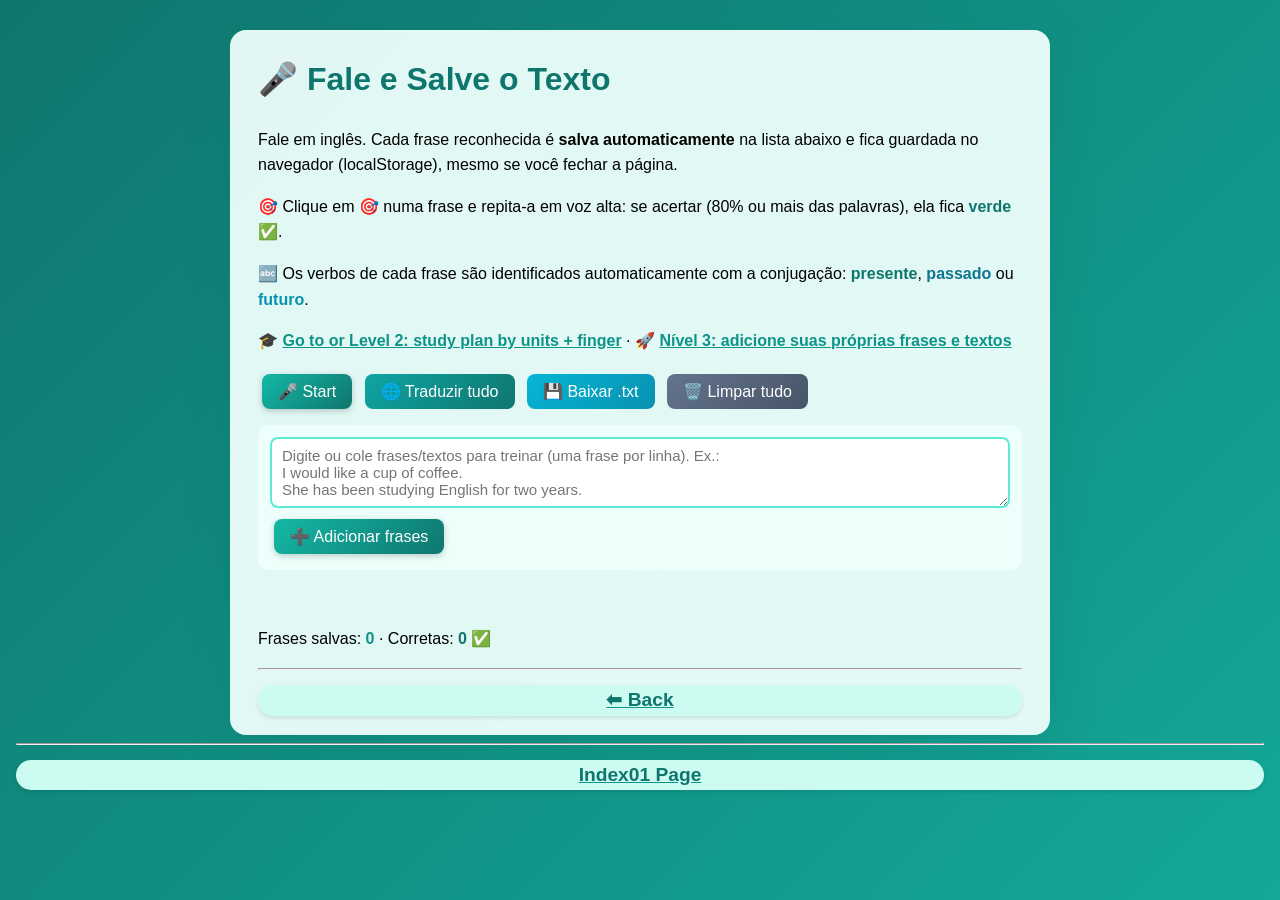
<file: index.html>
<!DOCTYPE html>
  
<head>
    <meta charset="UTF-8">
    <meta name="viewport" content="width=device-width, initial-scale=1.0">
    <title>🎤 Speech to Text — Frases Salvas</title>
    <style>
        * { box-sizing: border-box; }
        body {
            font-family: 'Segoe UI', Arial, sans-serif;
            line-height: 1.6;
            margin: 0;
            padding: 30px 16px;
            min-height: 100vh;
            background: linear-gradient(135deg, #0f766e, #14b8a6, #2dd4bf, #99f6e4);
            background-size: 400% 400%;
            animation: gradientBG 18s ease infinite;
        }
        @keyframes gradientBG {
            0% { background-position: 0% 50%; }
            50% { background-position: 100% 50%; }
            100% { background-position: 0% 50%; }
        }
        .container {
            max-width: 820px;
            margin: 0 auto;
            background: rgba(240, 255, 252, 0.94);
            border-radius: 16px;
            padding: 24px 28px;
            box-shadow: 0 12px 40px rgba(15, 118, 110, 0.3);
        }
        h1 { margin-top: 0; color: #0f766e; }
        a { color: #0d9488; }
        button {
            font-size: 16px;
            padding: 8px 16px;
            margin: 4px;
            cursor: pointer;
            border: none;
            border-radius: 8px;
            box-shadow: 0 2px 6px rgba(0, 0, 0, 0.2);
            transition: transform 0.12s, filter 0.12s, box-shadow 0.12s;
        }
        button:hover:not(:disabled) {
            transform: translateY(-2px);
            filter: brightness(1.12);
            box-shadow: 0 5px 12px rgba(0, 0, 0, 0.3);
        }
        #micBtn { background: linear-gradient(135deg, #14b8a6, #0f766e); color: #fff; }
        #micBtn.listening { background: linear-gradient(135deg, #e53935, #b71c1c); }
        #translateBtn { background: linear-gradient(135deg, #0ea5a4, #0f766e); color: #fff; }
        #downloadBtn { background: linear-gradient(135deg, #06b6d4, #0891b2); color: #fff; }
        #clearBtn { background: linear-gradient(135deg, #64748b, #475569); color: #fff; }
        button:disabled { background: #bdbdbd; cursor: not-allowed; box-shadow: none; }
        #status {
            font-style: italic;
            color: #134e4a;
            min-height: 1.5em;
        }
        #status.error { color: #c62828; font-weight: bold; }
        ul#phraseList {
            list-style-type: none;
            padding: 0;
        }
        ul#phraseList li {
            background: #ffffff;
            border: 2px solid #5eead4;
            border-radius: 10px;
            padding: 10px 14px;
            margin-bottom: 10px;
            display: flex;
            flex-wrap: wrap;
            justify-content: space-between;
            align-items: center;
            box-shadow: 0 3px 8px rgba(0, 0, 0, 0.08);
            transition: background 0.4s, border-color 0.4s, box-shadow 0.4s, transform 0.15s;
        }
        ul#phraseList li:hover { transform: translateY(-2px); }
        ul#phraseList li.correct {
            background: #ccfbf1;
            border-color: #0f766e;
            box-shadow: 0 0 0 3px rgba(15, 118, 110, 0.25), 0 4px 14px rgba(15, 118, 110, 0.35);
        }
        ul#phraseList li .text { flex: 1; font-weight: 600; color: #134e4a; }
        ul#phraseList li .time {
            color: #888;
            font-size: 12px;
            margin: 0 10px;
            white-space: nowrap;
        }
        ul#phraseList li button {
            background: none;
            box-shadow: none;
            font-size: 18px;
            padding: 0 6px;
            margin: 0;
        }
        ul#phraseList li button.del { color: #c62828; }
        ul#phraseList li .translation {
            display: block;
            width: 100%;
            color: #0f766e;
            font-size: 14px;
            margin-top: 4px;
        }
        ul#phraseList li .editInput {
            flex: 1;
            font-size: 16px;
            padding: 6px 10px;
            border: 2px solid #0d9488;
            border-radius: 6px;
            min-width: 200px;
        }
        ul#phraseList li .score {
            font-size: 13px;
            font-weight: bold;
            padding: 2px 10px;
            border-radius: 12px;
            background: #ecfeff;
            color: #0e7490;
            margin-left: 8px;
            white-space: nowrap;
        }
        ul#phraseList li .score.ok {
            background: #ccfbf1;
            color: #115e59;
        }
        #counter, #correctCounter { color: #0d9488; font-weight: bold; }
        #correctCounter { color: #0f766e; }
        #addArea {
            background: #ecfffb;
            border-radius: 10px;
            padding: 12px;
            margin-top: 12px;
        }
        #newPhrases {
            width: 100%;
            font-family: inherit;
            font-size: 15px;
            padding: 8px 10px;
            border: 2px solid #5eead4;
            border-radius: 8px;
            resize: vertical;
            box-sizing: border-box;
        }
        #newPhrases:focus { outline: none; border-color: #0d9488; }
        #addBtn { background: linear-gradient(135deg, #14b8a6, #0f766e); color: #fff; }
        ul#phraseList li .verbs {
            display: block;
            width: 100%;
            color: #0f766e;
            font-size: 13px;
            margin-top: 4px;
        }
        ul#phraseList li .tense {
            font-size: 12px;
            font-weight: bold;
            padding: 2px 10px;
            border-radius: 12px;
            margin-left: 8px;
            white-space: nowrap;
        }
        ul#phraseList li .tense.present { background: #ccfbf1; color: #0f766e; }
        ul#phraseList li .tense.past    { background: #cffafe; color: #0e7490; }
        ul#phraseList li .tense.future  { background: #ecfeff; color: #0891b2; }
        ul#phraseList li .tense.mixed   { background: #f0fdfa; color: #155e75; }
        h3 {
            color: #0f766e;
            font-size: 1.2em;
            text-align: center;
            margin-top: 15px;
            margin-bottom: -5px;
            background-color: #ccfbf1;
            border-radius: 27.5px;
            box-shadow: 0 2px 4px rgba(0, 0, 0, 0.1);
            transition: all 0.3s ease;
            cursor: pointer;
        }

        h3:hover {
            background-color: #99f6e4;
        }
    </style>
</head>
<body>
    <div class="container">
    <h1>🎤 Fale e Salve o Texto</h1>
    <p>Fale em inglês. Cada frase reconhecida é <strong>salva automaticamente</strong> na lista abaixo e fica guardada no navegador (localStorage), mesmo se você fechar a página.</p>
    <p>🎯 Clique em <strong>🎯</strong> numa frase e repita-a em voz alta: se acertar (80% ou mais das palavras), ela fica <strong style="color:#0f766e">verde ✅</strong>.</p>
    <p>🔤 Os verbos de cada frase são identificados automaticamente com a conjugação: <span style="color:#0f766e"><strong>presente</strong></span>, <span style="color:#0e7490"><strong>passado</strong></span> ou <span style="color:#0891b2"><strong>futuro</strong></span>.</p>
    <p>🎓 <a href="speech_to_text_nivel2.html"><strong>Go to or Level 2: study plan by units + finger</strong></a> ·
    🚀 <a href="speech_to_text_nivel3.html"><strong>Nível 3: adicione suas próprias frases e textos</strong></a></p>

    <button id="micBtn" type="button">🎤 Start</button>
    <button id="translateBtn" type="button">🌐 Traduzir tudo</button>
    <button id="downloadBtn" type="button">💾 Baixar .txt</button>
    <button id="clearBtn" type="button">🗑️ Limpar tudo</button>

    <div id="addArea">
        <textarea id="newPhrases" rows="3" placeholder="Digite ou cole frases/textos para treinar (uma frase por linha). Ex.:&#10;I would like a cup of coffee.&#10;She has been studying English for two years."></textarea>
        <button id="addBtn" type="button">➕ Adicionar frases</button>
    </div>

    <p id="status" aria-live="polite"></p>
    <p>Frases salvas: <span id="counter">0</span> · Corretas: <span id="correctCounter">0</span> ✅</p>
    <ul id="phraseList"></ul>

    <hr>
    <a href="index12.html"><h3>⬅ Back</h3></a>
    </div>

<script>
(function () {
    const STORAGE_KEY = 'savedSpeechPhrases';

    const micBtn = document.getElementById('micBtn');
    const translateBtn = document.getElementById('translateBtn');
    const downloadBtn = document.getElementById('downloadBtn');
    const clearBtn = document.getElementById('clearBtn');
    const status = document.getElementById('status');
    const list = document.getElementById('phraseList');
    const counter = document.getElementById('counter');
    const correctCounter = document.getElementById('correctCounter');

    // ---------- Storage ----------
    function loadPhrases() {
        try {
            return JSON.parse(localStorage.getItem(STORAGE_KEY)) || [];
        } catch (e) {
            return [];
        }
    }

    function savePhrases(phrases) {
        localStorage.setItem(STORAGE_KEY, JSON.stringify(phrases));
    }

    let phrases = loadPhrases();
    let editingIndex = null; // índice da frase em edição manual (✏️)

    function finishEdit(i, newText) {
        const text = (newText || '').trim();
        editingIndex = null;
        if (!text) { render(); return; }
        if (text !== phrases[i].text) {
            phrases[i].text = text;
            delete phrases[i].translation; // tradução antiga não vale mais
            delete phrases[i].score;       // pontuação antiga não vale mais
            phrases[i].correct = false;    // precisa praticar de novo
            savePhrases(phrases);
            status.classList.remove('error');
            status.textContent = '✏️ Frase corrigida: "' + text + '"';
        }
        render();
    }

    // ---------- Identificação de verbos e conjugação (presente/passado/futuro) ----------
    const TENSE_LABEL = { present: 'presente', past: 'passado', future: 'futuro', mixed: 'misto' };

    // Verbos irregulares: forma do passado → infinitivo
    const IRREG_PAST = {
        was: 'be', were: 'be', had: 'have', did: 'do', said: 'say', made: 'make', took: 'take',
        came: 'come', saw: 'see', ate: 'eat', drank: 'drink', wrote: 'write', spoke: 'speak',
        bought: 'buy', brought: 'bring', thought: 'think', got: 'get', gave: 'give', found: 'find',
        left: 'leave', felt: 'feel', told: 'tell', knew: 'know', ran: 'run', sat: 'sit',
        stood: 'stand', won: 'win', lost: 'lose', met: 'meet', paid: 'pay', read: 'read',
        slept: 'sleep', drove: 'drive', flew: 'fly', grew: 'grow', heard: 'hear', kept: 'keep',
        sold: 'sell', sent: 'send', spent: 'spend', swam: 'swim', taught: 'teach',
        understood: 'understand', wore: 'wear', broke: 'break', chose: 'choose', fell: 'fall',
        forgot: 'forget', held: 'hold', rode: 'ride', sang: 'sing', stole: 'steal', threw: 'throw',
        woke: 'wake', began: 'begin', blew: 'blow', built: 'build', caught: 'catch', cut: 'cut',
        drew: 'draw', fed: 'feed', fought: 'fight', hung: 'hang', hit: 'hit', hurt: 'hurt',
        quit: 'quit', set: 'set', shot: 'shoot', shut: 'shut', spread: 'spread', swept: 'sweep',
        swore: 'swear', tore: 'tear', lent: 'lend', meant: 'mean', became: 'become',
        forgave: 'forgive', froze: 'freeze', hid: 'hide', rang: 'ring', rose: 'rise',
        shook: 'shake', sank: 'sink', stuck: 'stick', cost: 'cost', put: 'put', let: 'let'
    };

    // Verbos comuns (infinitivo) para detectar presente e 3ª pessoa (-s)
    const VERB_SET = new Set(('be have do say make take come see eat drink write speak buy bring think get give find leave feel tell know run sit stand win lose meet pay read sleep drive fly grow hear keep sell send spend swim teach understand wear break choose fall forget hold ride sing steal throw wake begin bite blow build catch cut draw feed fight hang hit hurt quit set shoot shut spread sweep swear tear lie lend mean cost put let become forgive freeze hide ring rise shake sink stick ' +
        'like love want need work play live study learn talk walk look watch listen use try ask seem call help start show open close stop wait stay move happen believe follow create add allow lead change answer arrive clean cook dance enjoy finish hate hope jump laugh cry miss paint rain smile snow travel visit wash wish agree promise remember repeat practice pass plan turn decide go').split(' '));

    // Palavras terminadas em -ed que NÃO são passado de verbo
    const NOT_ED = new Set(['red', 'bed', 'hundred', 'need', 'indeed', 'feed', 'speed', 'seed', 'weed', 'bleed', 'breed']);

    function edBase(w) {
        if (w.endsWith('ied')) {
            const exc = { died: 'die', lied: 'lie', tied: 'tie' };
            return exc[w] || w.slice(0, -3) + 'y';      // studied → study
        }
        if (/([bdgmnprt])\1ed$/.test(w)) return w.slice(0, -3); // stopped → stop
        if (w.slice(0, -1).endsWith('e')) return w.slice(0, -1); // liked → like
        return w.slice(0, -2);                                  // played → play
    }

    function ingBase(w) {
        if (/([bdgmnprt])\1ing$/.test(w)) return w.slice(0, -4); // running → run
        return w.slice(0, -3);
    }

    function presentBase(w) {
        if (w === 'has') return 'have';
        if (VERB_SET.has(w)) return w;
        if (w.endsWith('ies') && VERB_SET.has(w.slice(0, -3) + 'y')) return w.slice(0, -3) + 'y'; // studies → study
        if (w.endsWith('es') && VERB_SET.has(w.slice(0, -2))) return w.slice(0, -2);              // watches → watch
        if (w.endsWith('s') && VERB_SET.has(w.slice(0, -1))) return w.slice(0, -1);               // likes → like
        return null;
    }

    function detectVerbs(text) {
        const words = normalizeWords(text);
        const found = [];
        const PRON = /^(i|you|he|she|it|we|they)$/;
        for (let i = 0; i < words.length; i++) {
            const w = words[i];
            const n1 = words[i + 1], n2 = words[i + 2];

            // FUTURO: will / 'll / won't / shall + verbo
            if ((w === 'will' || w === 'll' || w === 'shall' || w === "won't") && n1) {
                const v = n1 === 'not' && n2 ? n2 : n1;
                found.push({ verb: presentBase(v) || v, form: v, tense: 'future' });
                i += n1 === 'not' ? 2 : 1;
                continue;
            }
            // FUTURO: going to + verbo
            if (w === 'going' && n1 === 'to' && n2) {
                found.push({ verb: presentBase(n2) || n2, form: n2, tense: 'future' });
                i += 2;
                continue;
            }
            // PASSADO: did / didn't (+ pronoun) + verbo
            if ((w === 'did' || w === "didn't") && n1) {
                let v = n1, skip = 1;
                if (n1 === 'not' || PRON.test(n1)) { v = n2; skip = 2; }
                if (v) found.push({ verb: presentBase(v) || v, form: v, tense: 'past' });
                i += skip;
                continue;
            }
            // PASSADO: was/were + verbo-ing
            if ((w === 'was' || w === 'were') && n1 && n1.endsWith('ing')) {
                found.push({ verb: ingBase(n1), form: n1, tense: 'past' });
                i++;
                continue;
            }
            // PASSADO: irregular ou regular terminado em -ed
            if (IRREG_PAST[w]) { found.push({ verb: IRREG_PAST[w], form: w, tense: 'past' }); continue; }
            if (w.length > 3 && w.endsWith('ed') && !NOT_ED.has(w)) {
                found.push({ verb: edBase(w), form: w, tense: 'past' });
                continue;
            }
            // PRESENTE: am/is/are + verbo-ing
            if ((w === 'am' || w === 'is' || w === 'are') && n1 && n1.endsWith('ing')) {
                found.push({ verb: ingBase(n1), form: n1, tense: 'present' });
                i++;
                continue;
            }
            if (w === 'am' || w === 'is' || w === 'are') {
                found.push({ verb: 'be', form: w, tense: 'present' });
                continue;
            }
            // PRESENTE: verbo comum na base ou 3ª pessoa (-s)
            const base = presentBase(w);
            if (base) found.push({ verb: base, form: w, tense: 'present' });
        }
        return found;
    }

    // Tempo verbal predominante da frase
    function phraseTense(verbs) {
        const has = { present: 0, past: 0, future: 0 };
        verbs.forEach(function (v) { has[v.tense]++; });
        if (has.future) return 'future';
        if (has.past && has.present) return 'mixed';
        if (has.past) return 'past';
        return 'present';
    }

    function render() {
        list.innerHTML = '';
        phrases.forEach(function (p, i) {
            const li = document.createElement('li');
            if (p.correct) li.classList.add('correct');

            const span = document.createElement('span');
            span.className = 'text';

            if (editingIndex === i) {
                // ---- modo edição manual ----
                const editInput = document.createElement('input');
                editInput.type = 'text';
                editInput.className = 'editInput';
                editInput.value = p.text;

                const saveEdit = document.createElement('button');
                saveEdit.textContent = '💾';
                saveEdit.title = 'Salvar correção';
                saveEdit.addEventListener('click', function () {
                    finishEdit(i, editInput.value);
                });

                const cancelEdit = document.createElement('button');
                cancelEdit.textContent = '❌';
                cancelEdit.title = 'Cancelar edição';
                cancelEdit.addEventListener('click', function () {
                    editingIndex = null;
                    render();
                });

                editInput.addEventListener('keydown', function (ev) {
                    if (ev.key === 'Enter') finishEdit(i, editInput.value);
                    if (ev.key === 'Escape') { editingIndex = null; render(); }
                });

                li.appendChild(editInput);
                li.appendChild(saveEdit);
                li.appendChild(cancelEdit);
                list.appendChild(li);
                setTimeout(function () { editInput.focus(); editInput.select(); }, 0);
                return;
            }

            span.textContent = (p.correct ? '✅ ' : '') + p.text;

            const time = document.createElement('span');
            time.className = 'time';
            time.textContent = p.time;

            const del = document.createElement('button');
            del.className = 'del';
            del.title = 'Apagar frase';
            del.textContent = '✖';
            del.addEventListener('click', function () {
                phrases.splice(i, 1);
                savePhrases(phrases);
                render();
            });

            li.appendChild(span);

            if (typeof p.score === 'number') {
                const scoreBadge = document.createElement('span');
                scoreBadge.className = 'score' + (p.correct ? ' ok' : '');
                scoreBadge.title = 'Melhor pontuação na prática 🎯';
                scoreBadge.textContent = '🎯 ' + p.score + '%';
                li.appendChild(scoreBadge);
            }

            const verbs = detectVerbs(p.text);
            if (verbs.length) {
                const tenseBadge = document.createElement('span');
                tenseBadge.className = 'tense ' + phraseTense(verbs);
                tenseBadge.title = 'Tempo verbal predominante da frase';
                tenseBadge.textContent = TENSE_LABEL[phraseTense(verbs)];
                li.appendChild(tenseBadge);
            }

            const trans = document.createElement('span');
            trans.className = 'translation';
            trans.dataset.index = i;
            li.appendChild(trans);
            if (p.translation) {
                trans.textContent = '🇧🇷 ' + p.translation;
            }

            if (verbs.length) {
                const vline = document.createElement('span');
                vline.className = 'verbs';
                vline.textContent = '🔤 ' + verbs.map(function (v) {
                    return v.form === v.verb
                        ? v.form + ' (' + TENSE_LABEL[v.tense] + ')'
                        : v.form + ' → ' + v.verb + ' (' + TENSE_LABEL[v.tense] + ')';
                }).join(' · ');
                li.appendChild(vline);
            }

            const trBtn = document.createElement('button');
            trBtn.className = 'translateOne';
            trBtn.title = 'Traduzir frase';
            trBtn.textContent = '🌐';
            trBtn.addEventListener('click', function () {
                translatePhrase(i);
            });
            li.appendChild(trBtn);

            const speakBtn = document.createElement('button');
            speakBtn.className = 'speakOne';
            speakBtn.title = 'Ouvir frase em inglês';
            speakBtn.textContent = '🔊';
            speakBtn.addEventListener('click', function () {
                speakPhrase(i);
            });
            li.appendChild(speakBtn);

            const practiceBtn = document.createElement('button');
            practiceBtn.className = 'practiceOne';
            practiceBtn.title = 'Praticar: repita a frase; se acertar, ela fica verde';
            practiceBtn.textContent = '🎯';
            practiceBtn.addEventListener('click', function () {
                startPractice(i);
            });
            li.appendChild(practiceBtn);

            const editBtn = document.createElement('button');
            editBtn.className = 'editOne';
            editBtn.title = 'Corrigir frase manualmente';
            editBtn.textContent = '✏️';
            editBtn.addEventListener('click', function () {
                editingIndex = i;
                render();
            });
            li.appendChild(editBtn);

            li.appendChild(time);
            li.appendChild(del);
            list.appendChild(li);
        });
        counter.textContent = phrases.length;
        correctCounter.textContent = phrases.filter(function (p) { return p.correct; }).length;
        downloadBtn.disabled = phrases.length === 0;
        clearBtn.disabled = phrases.length === 0;
        translateBtn.disabled = phrases.length === 0;
    }

    function addPhrase(text) {
        phrases.push({
            text: text,
            time: new Date().toLocaleString()
        });
        savePhrases(phrases);
        render();
    }

    // ---------- Texto → Fala (repetir a frase em inglês) ----------
    let enVoice = null;
    function pickEnglishVoice() {
        const voices = speechSynthesis.getVoices();
        enVoice = voices.find(v => v.lang.toLowerCase().startsWith('en')) || null;
    }
    if ('speechSynthesis' in window) {
        pickEnglishVoice();
        speechSynthesis.onvoiceschanged = pickEnglishVoice;
    }

    function speakPhrase(index) {
        const p = phrases[index];
        if (!p) return;
        if (!('speechSynthesis' in window)) {
            status.classList.add('error');
            status.textContent = 'Seu navegador não suporta leitura em voz alta.';
            return;
        }
        speechSynthesis.cancel(); // para qualquer fala anterior
        const u = new SpeechSynthesisUtterance(p.text);
        u.lang = 'en-US';
        u.rate = 0.9; // um pouco mais devagar, bom para estudar
        if (enVoice) u.voice = enVoice;
        status.classList.remove('error');
        status.textContent = 'Playing: "' + p.text + '"';
        speechSynthesis.speak(u);
    }

    // ---------- Tradução (EN → PT) ----------
    // Cache local para não traduzir a mesma frase duas vezes
    const TRANSLATE_CACHE_KEY = 'translationCacheENPT';
    let translationCache = {};
    try {
        translationCache = JSON.parse(localStorage.getItem(TRANSLATE_CACHE_KEY)) || {};
    } catch (e) { translationCache = {}; }

    function saveCache() {
        localStorage.setItem(TRANSLATE_CACHE_KEY, JSON.stringify(translationCache));
    }

    async function translateText(text) {
        if (translationCache[text]) return translationCache[text];

        const providers = [
            // 1) MyMemory (gratuito, sem chave)
            async function () {
                const res = await fetch('https://api.mymemory.translated.net/get?q=' +
                    encodeURIComponent(text) + '&langpair=en|pt-BR');
                const data = await res.json();
                const t = data && data.responseData && data.responseData.translatedText;
                if (!t) throw new Error('MyMemory failed');
                return t;
            },
            // 2) LibreTranslate (fallback)
            async function () {
                const res = await fetch('https://libretranslate.com/translate', {
                    method: 'POST',
                    headers: { 'Content-Type': 'application/json' },
                    body: JSON.stringify({ q: text, source: 'en', target: 'pt', format: 'text' })
                });
                const data = await res.json();
                if (!data || !data.translatedText) throw new Error('LibreTranslate failed');
                return data.translatedText;
            }
        ];

        for (const provider of providers) {
            try {
                const translated = await provider();
                translationCache[text] = translated;
                saveCache();
                return translated;
            } catch (e) {
                // tenta o próximo provedor
            }
        }
        throw new Error('Todos os serviços de tradução falharam');
    }

    async function translatePhrase(index) {
        const p = phrases[index];
        if (!p) return;
        if (p.translation) return; // já traduzida
        status.classList.remove('error');
        status.textContent = 'Traduzindo...';
        try {
            p.translation = await translateText(p.text);
            savePhrases(phrases);
            render();
            status.textContent = 'Tradução pronta: "' + p.translation + '"';
        } catch (e) {
            status.classList.add('error');
            status.textContent = 'Falha na tradução: verifique a internet e tente de novo.';
        }
    }

    translateBtn.addEventListener('click', async function () {
        translateBtn.disabled = true;
        let done = 0;
        for (let i = 0; i < phrases.length; i++) {
            if (!phrases[i].translation) {
                status.textContent = 'Traduzindo ' + (i + 1) + ' de ' + phrases.length + '...';
                try {
                    phrases[i].translation = await translateText(phrases[i].text);
                    done++;
                    savePhrases(phrases);
                    render();
                } catch (e) {
                    status.classList.add('error');
                    status.textContent = 'Tradução parou na frase ' + (i + 1) + '. Tente novamente.';
                    translateBtn.disabled = false;
                    return;
                }
            }
        }
        status.classList.remove('error');
        status.textContent = done ? done + ' frase(s) traduzida(s).' : 'Todas já estavam traduzidas.';
        translateBtn.disabled = false;
    });

    // ---------- Speech Recognition ----------
    const SpeechRecognition = window.SpeechRecognition || window.webkitSpeechRecognition;
    if (!SpeechRecognition) {
        status.textContent = 'Speech recognition is not supported in this browser. Use Chrome or Edge.';
        status.classList.add('error');
        micBtn.disabled = true;
        render();
        return;
    }

    const recog = new SpeechRecognition();
    recog.lang = 'en-US';
    recog.interimResults = false;
    recog.continuous = true; // continua ouvindo e salvando frase por frase

    let listening = false;
    let practiceIndex = null; // índice da frase em modo prática (🎯)

    // Compara as palavras da frase-alvo com o que foi dito (retorna 0 a 1)
    function normalizeWords(s) {
        return s.toLowerCase().replace(/[^a-z0-9'\s]/g, ' ').split(/\s+/).filter(Boolean);
    }

    function scoreMatch(target, spoken) {
        const t = normalizeWords(target);
        const s = normalizeWords(spoken);
        if (!t.length || !s.length) return 0;
        const remaining = s.slice();
        let matched = 0;
        t.forEach(function (w) {
            const idx = remaining.indexOf(w);
            if (idx !== -1) { matched++; remaining.splice(idx, 1); }
        });
        return matched / t.length;
    }

    function startPractice(i) {
        if (listening) return;
        practiceIndex = i;
        recog.continuous = false; // uma tentativa por vez
        try {
            recog.start();
        } catch (e) { /* já está rodando */ }
    }

    micBtn.addEventListener('click', function () {
        if (listening) {
            listening = false;
            practiceIndex = null;
            recog.stop();
            return;
        }
        practiceIndex = null;
        recog.continuous = true;
        try {
            recog.start();
        } catch (e) {
            // start() throws if called while already running
        }
    });

    recog.addEventListener('start', function () {
        listening = true;
        micBtn.textContent = '⏹ Stop';
        micBtn.classList.add('listening');
        status.classList.remove('error');
        if (practiceIndex !== null && phrases[practiceIndex]) {
            status.textContent = '🎯 Repita a frase: "' + phrases[practiceIndex].text + '"';
        } else {
            status.textContent = 'Listening... speak and each phrase will be saved.';
        }
    });

    recog.addEventListener('result', function (event) {
        if (practiceIndex !== null) {
            // Modo prática: compara o que foi dito com a frase-alvo
            let said = '';
            for (let i = event.resultIndex; i < event.results.length; i++) {
                if (event.results[i].isFinal) said += event.results[i][0].transcript;
            }
            said = said.trim();
            const target = phrases[practiceIndex];
            if (said && target) {
                const score = scoreMatch(target.text, said);
                const pct = Math.round(score * 100);
                target.score = Math.max(target.score || 0, pct); // guarda a melhor pontuação
                if (score >= 0.8) {
                    target.correct = true;
                    status.classList.remove('error');
                    status.textContent = '✅ Correto! (' + pct + '%) "' + said + '"';
                } else {
                    status.classList.add('error');
                    status.textContent = '❌ ' + pct + '% correto. Ouça com 🔊 e tente de novo. Você disse: "' + said + '"';
                }
                savePhrases(phrases);
                render();
            }
            practiceIndex = null;
            listening = false;
            recog.stop();
            return;
        }
        for (let i = event.resultIndex; i < event.results.length; i++) {
            if (event.results[i].isFinal) {
                const transcript = event.results[i][0].transcript.trim();
                if (transcript) {
                    addPhrase(transcript);
                    status.textContent = 'Saved: "' + transcript + '"';
                }
            }
        }
    });

    recog.addEventListener('error', function (event) {
        status.classList.add('error');
        if (event.error === 'not-allowed' || event.error === 'service-not-allowed') {
            status.textContent = 'Microphone access failed: permission denied. Allow the microphone in the browser address bar.';
        } else if (event.error === 'no-speech') {
            status.classList.remove('error');
            status.textContent = 'No speech detected. Still listening...';
        } else {
            status.textContent = 'Error: ' + event.error;
        }
    });

    recog.addEventListener('end', function () {
        // Em modo contínuo, alguns navegadores encerram sozinhos;
        // reinicia automaticamente enquanto o usuário não clicar em Stop.
        if (listening) {
            try {
                recog.start();
                return;
            } catch (e) { /* ignore */ }
        }
        micBtn.textContent = '🎤 Start';
        micBtn.classList.remove('listening');
    });

    // ---------- Download / Clear ----------
    downloadBtn.addEventListener('click', function () {
        const content = phrases.map(function (p) {
            const line = '[' + p.time + ']' + (p.correct ? ' ✅' : '') +
                (typeof p.score === 'number' ? ' 🎯' + p.score + '%' : '') + ' ' + p.text;
            return p.translation ? line + '\n    🇧🇷 ' + p.translation : line;
        }).join('\n');
        const blob = new Blob([content], { type: 'text/plain;charset=utf-8' });
        const url = URL.createObjectURL(blob);
        const a = document.createElement('a');
        a.href = url;
        a.download = 'speech-phrases.txt';
        a.click();
        URL.revokeObjectURL(url);
    });

    clearBtn.addEventListener('click', function () {
        if (confirm('Apagar todas as frases salvas?')) {
            phrases = [];
            savePhrases(phrases);
            render();
        }
    });

    // ---------- Adicionar frases/textos manualmente ----------
    const newPhrases = document.getElementById('newPhrases');
    const addBtn = document.getElementById('addBtn');

    addBtn.addEventListener('click', function () {
        const lines = newPhrases.value.split(/\r?\n/).map(function (l) { return l.trim(); });
        let added = 0, skipped = 0;
        lines.forEach(function (line) {
            if (!line) return; // ignora linhas vazias
            const exists = phrases.some(function (p) { return p.text === line; });
            if (exists) { skipped++; return; }
            phrases.push({ text: line, time: new Date().toLocaleString() });
            added++;
        });
        if (added) {
            savePhrases(phrases);
            render();
        }
        newPhrases.value = '';
        status.classList.remove('error');
        status.textContent = added
            ? '➕ ' + added + ' frase(s) adicionada(s)' + (skipped ? ' · ' + skipped + ' já existia(m).' : '.')
            : 'Nada para adicionar (linhas vazias ou frases já existentes).';
    });

    render();
})();
</script>
<hr>
<a href="index01.html"><h3> Index01 Page</h3></a>
</body>
</html>
</file>
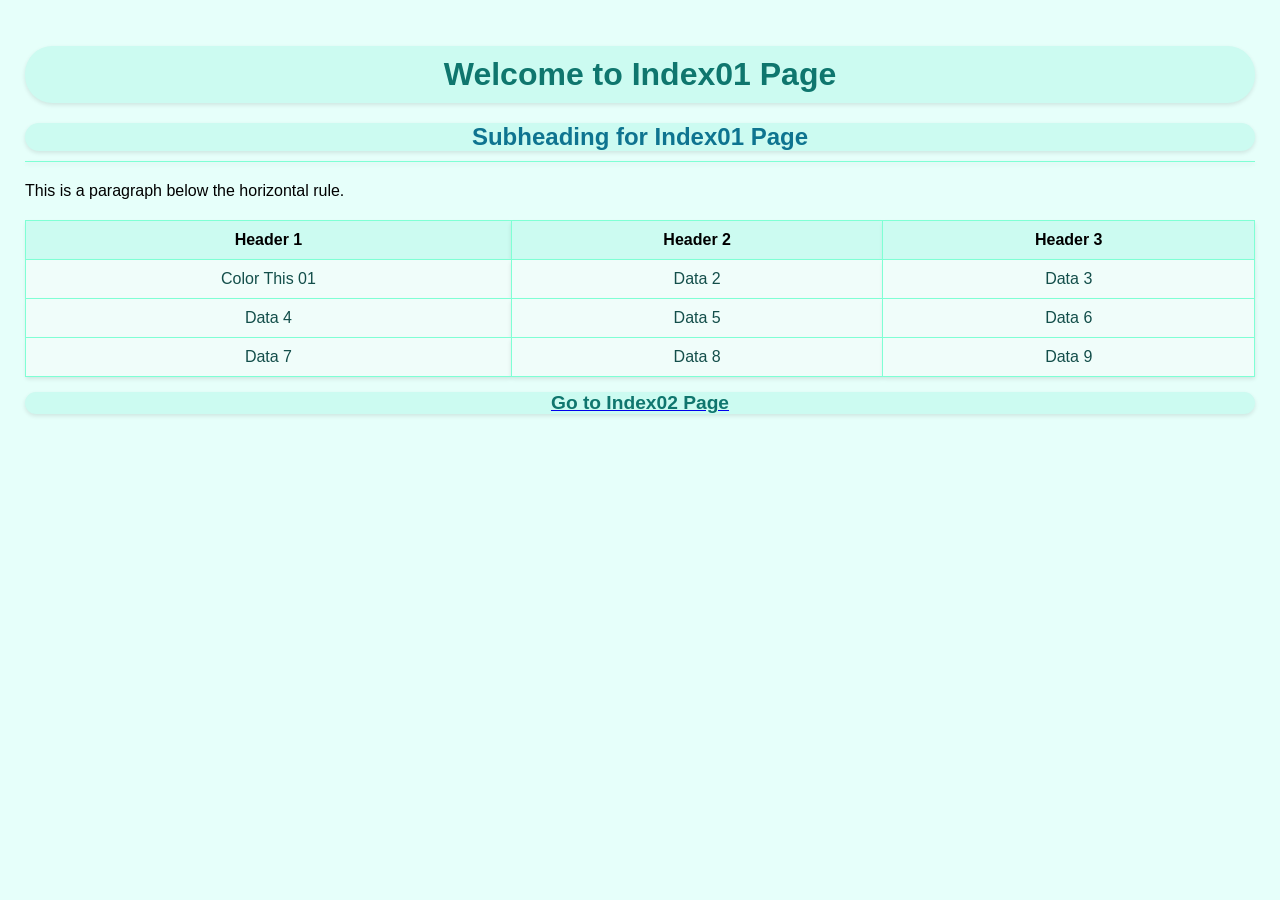
<file: index01.html>
<!DOCTYPE html>
<html lang="en">
<head>
    <meta charset="UTF-8">
    <meta name="viewport" content="width=device-width, initial-scale=1.0">
    <title>Welcome to index01 page.</title>
    <link rel="stylesheet" href="style.css">
</head>
<body>
    <h1>Welcome to Index01 Page</h1>

    <h2>Subheading for Index01 Page</h2>

    <hr>
    <p>This is a paragraph below the horizontal rule.</p>

    <table>
        <tr>
            <th>Header 1</th>
            <th>Header 2</th>
            <th>Header 3</th>
        </tr>
        <tr>
            <td>Color This 01</td>
            <td>Data 2</td>
            <td>Data 3</td>
        </tr>
        <tr>
            <td>Data 4</td>
            <td>Data 5</td>
            <td>Data 6</td>
        </tr>
        <tr>
            <td>Data 7</td>
            <td>Data 8</td>
            <td>Data 9</td>
        </tr>
    </table>
    <a href="index02.html"><h3>Go to Index02 Page</h3></a>
</body>
</html>
</file>
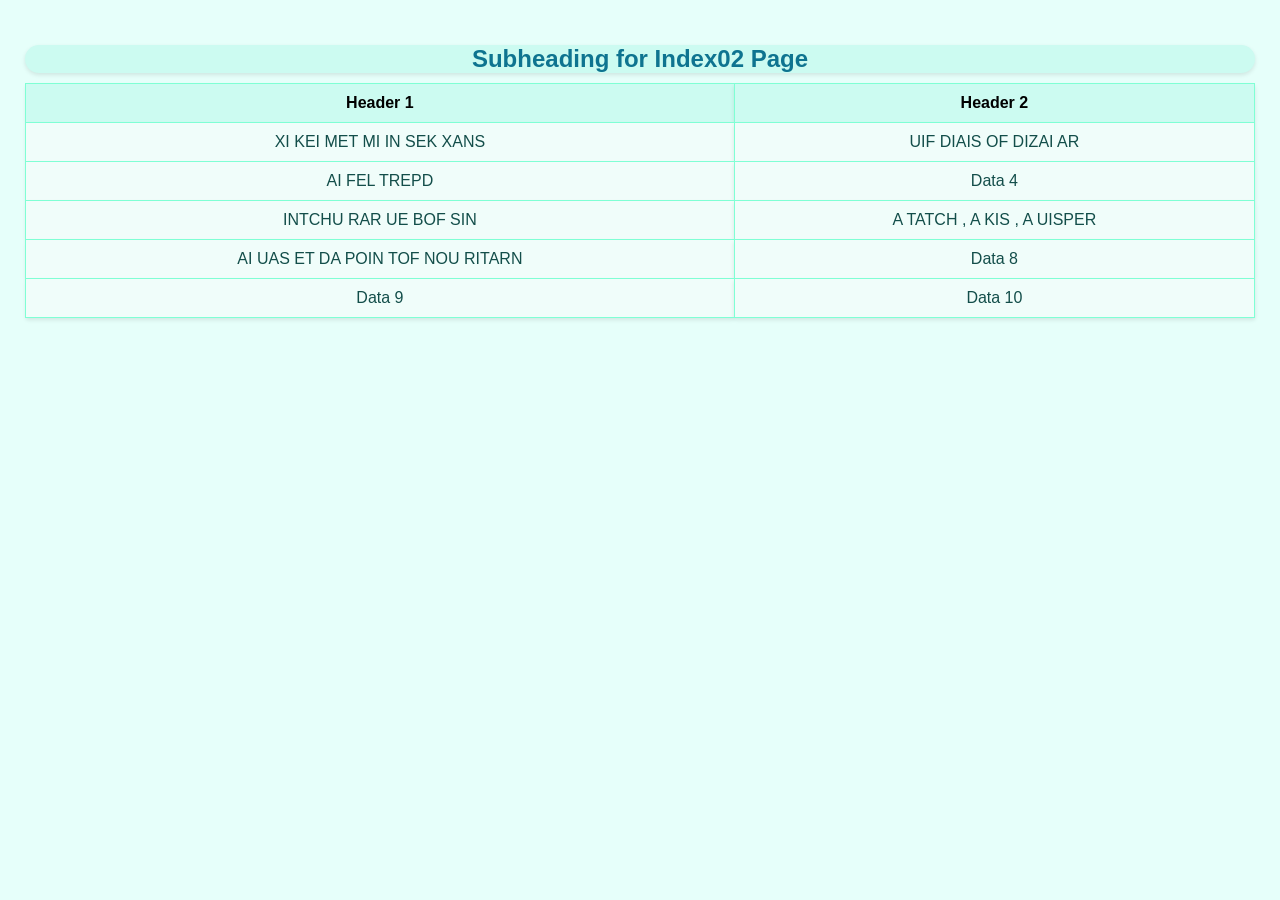
<file: index02.html>
<!DOCTYPE html>
<html lang="en">
<head>
    <meta charset="UTF-8">
    <meta name="viewport" content="width=device-width, initial-scale=1.0">
    <title>Welcome to Index02 Page</title>
    <link rel="stylesheet" href="style.css">
</head>
<body>
    <h2>Subheading for Index02 Page</h2>

  <table>
      <tr>
          <th>Header 1</th>
          <th>Header 2</th>
      </tr>
      <tr>
          <td>XI KEI MET MI IN SEK XANS</td>
          <td>UIF DIAIS OF DIZAI AR</td>
      </tr>
      <tr>
          <td>AI FEL TREPD</td>
          <td>Data 4</td>
      </tr>
      <tr>
          <td>INTCHU RAR UE BOF SIN</td>
          <td>A TATCH , A KIS , A UISPER</td>
      </tr>
      <tr>
          <td>AI UAS ET DA POIN TOF NOU RITARN</td>
          <td>Data 8</td>
      </tr>
      <tr>
          <td>Data 9</td>
          <td>Data 10</td>
      </tr>
  </table>
</body>
</html>
</file>
<file: style.css>
body {
    font-family: Arial, sans-serif;
    margin: 0;
    padding: 25px;
    background-color: #e6fffa;
}
h1 {
    color: #0f766e;
    font-size: 2em;
    text-align: center;
    margin-bottom: 0;
    padding: 10px;
    background-color: #ccfbf1;
    border-radius: 27.5px;
    box-shadow: 0 2px 4px rgba(0, 0, 0, 0.1);
    transition: all 0.3s ease;
    cursor: pointer;
}

h1:hover {
    background-color: #99f6e4;
}
h2 {
    color: #0e7490;
    font-size: 1.5em;
    text-align: center;
    margin-top: 20px;
    margin-bottom: -10px;

    background-color: #ccfbf1;
    border-radius: 27.5px;
    box-shadow: 0 2px 4px rgba(0, 0, 0, 0.1);
    transition: all 0.3s ease;
    cursor: pointer;
}

h2:hover {
    background-color: #99f6e4;
}
table {
    width: 100%;
    border-collapse: collapse;
    margin-top: 20px;
}

th, td {
    border: 1px solid aquamarine;
    padding: 10px;
    text-align: center;
}

th {
    background-color: #ccfbf1;
    box-shadow: 0 2px 4px rgba(0, 0, 0, 0.1);
    box-shadow: 0 2px 4px rgba(0, 0, 0, 0.1);
    transition: all 0.3s ease;
    box-shadow: 0 2px 4px rgba(0, 0, 0, 0.1);
    transition: all 0.3s ease;
}

td {
    background-color: #f0fdfa;
    color: #134e4a;
    box-shadow: 0 2px 4px rgba(0, 0, 0, 0.1);
    transition: all 0.3s ease;
    box-shadow: 0 2px 4px rgba(0, 0, 0, 0.1);
    transition: all 0.3s ease;
}

td:hover {
    background-color: #99f6e4;
    box-shadow: 0 2px 4px rgba(0, 0, 0, 0.989);
    transition: all 0.3s ease;
}
hr {
    border: 0;
    height: 1px;
    background-color: #7fffd4;
    margin: 20px 0;
    box-shadow: 0 2px 4px rgba(0, 0, 0, 0.1);
}
h3 {
    color: #0f766e;
    font-size: 1.2em;
    text-align: center;
    margin-top: 15px;
    margin-bottom: -5px;
    background-color: #ccfbf1;
    border-radius: 27.5px;
    box-shadow: 0 2px 4px rgba(0, 0, 0, 0.1);
    transition: all 0.3s ease;
    cursor: pointer;
}

h3:hover {
    background-color: #99f6e4;
}
</file>
